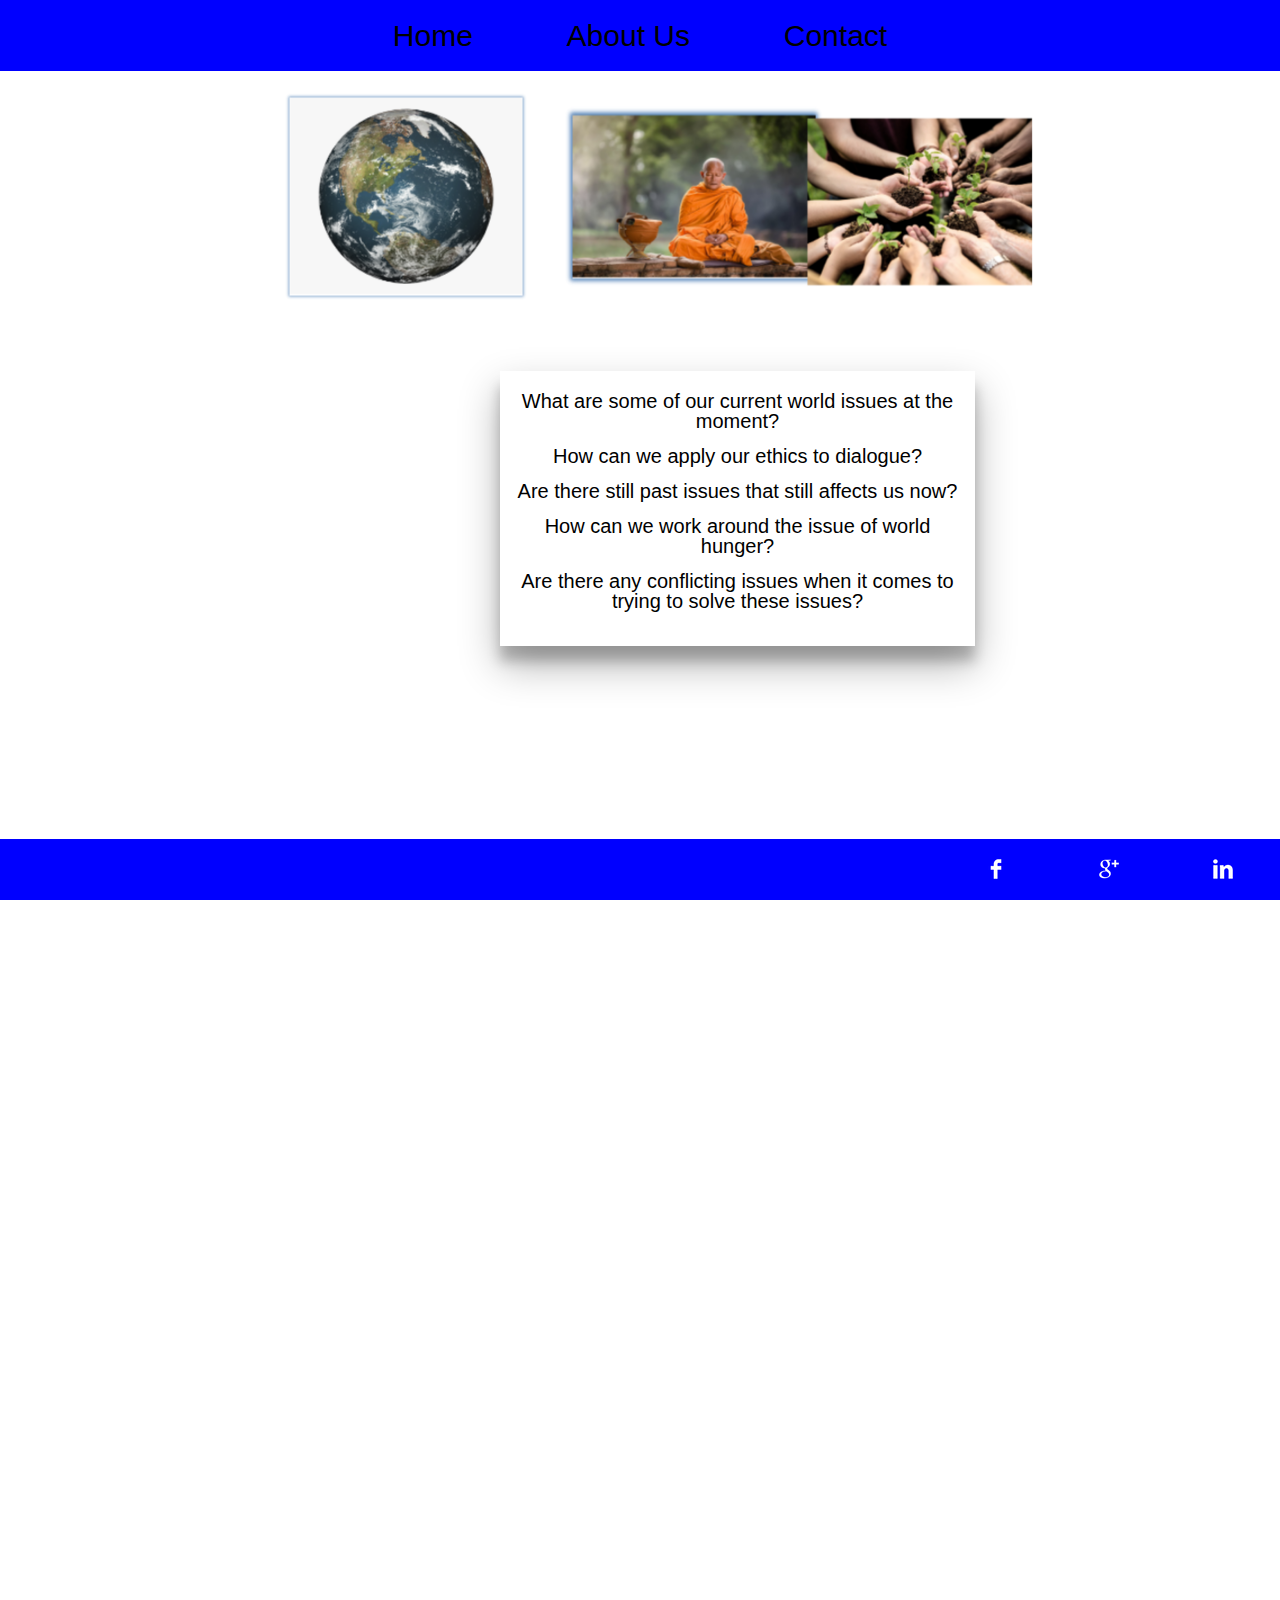
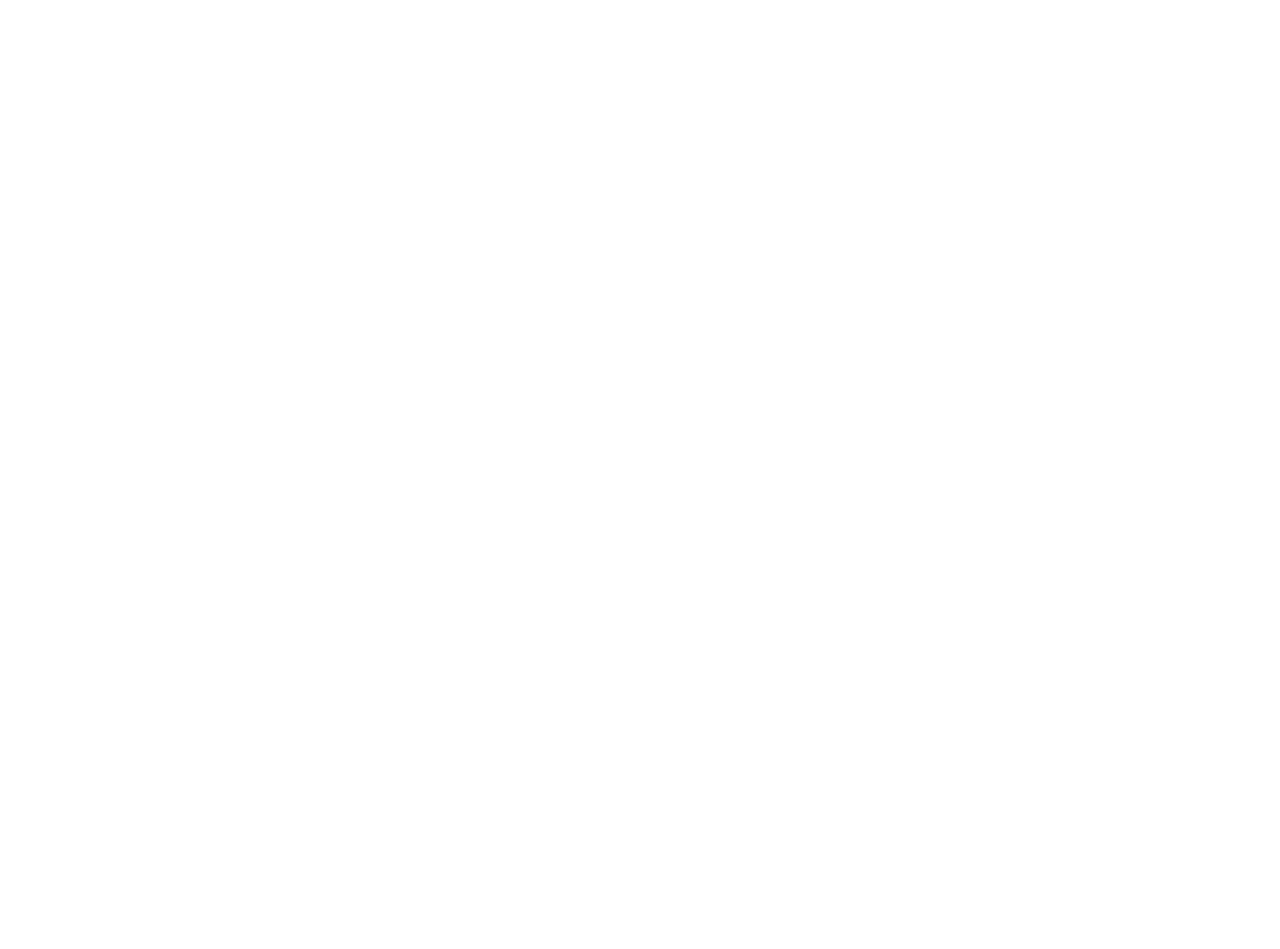
<file: about.html>
<!DOCTYPE html>
<html lang="en" class="nojs">

<head>
  <title>About US</title>
  <meta charset="utf-8" />
  <meta name="viewport" content="width=device-width,initial-scale=1.0,shrink-to-fit=no" />
  <link rel="stylesheet" media="screen" href="css/meyers_and_normalize-form_reset.css" />
  <link rel="stylesheet" media="screen" href="css/style.css" />
</head>

<body>
  <ul class="nav-list">
    <li class="nav-item"><a href="index.html">Home</a></li>
    <li class="nav-item"><a href="about.html">About Us</a></li>
    <li class="nav-item"><a href="contact.html">Contact</a></li>
  </ul>
  <div>
    <ul class="bottom-list">
      <li class="bottom-item"><a href="http://www.facebook.com/wix"><img src="images/facebook.png" alt="facebook"></a>
      </li>
      <li class="bottom-item"><a href="http://www.linkedin.com/company/wix.com?trk=tabs_biz_home"><img
            src="images/googleplus.png" alt="googleplus"></a></li>
      <li class="bottom-item"><a href="https://plus.google.com/117167403531518744294/posts"><img
            src="images/linkdin.png" alt="linkdin"></a></li>
    </ul>
  </div>
  <div class="about-us-text">
    <ul class="about-us-list">
      <li class="about-text">What are some of our current world issues at the moment?</li>
      <li class="about-text">How can we apply our ethics to dialogue?</li>
      <li class="about-text">Are there still past issues that still affects us now?</li>
      <li class="about-text">How can we work around the issue of world hunger?</li>
      <li class="about-text">Are there any conflicting issues when it comes to trying to solve these issues?</li>
    </ul>
  </div>
  <div class="slide-images">
    <div class="img-container">
      <img src="resources/earth_transparent.png" alt="pic_1">
    </div>
    <div class="img-container_2">
      <img src="resources/monk.jpg" alt="pic_2">
    </div>
    <div class="img-container_3">
      <img src="resources/plant_hands.jpg" alt="pic_3">
    </div>
  </div>
</body>

</html>
</file>
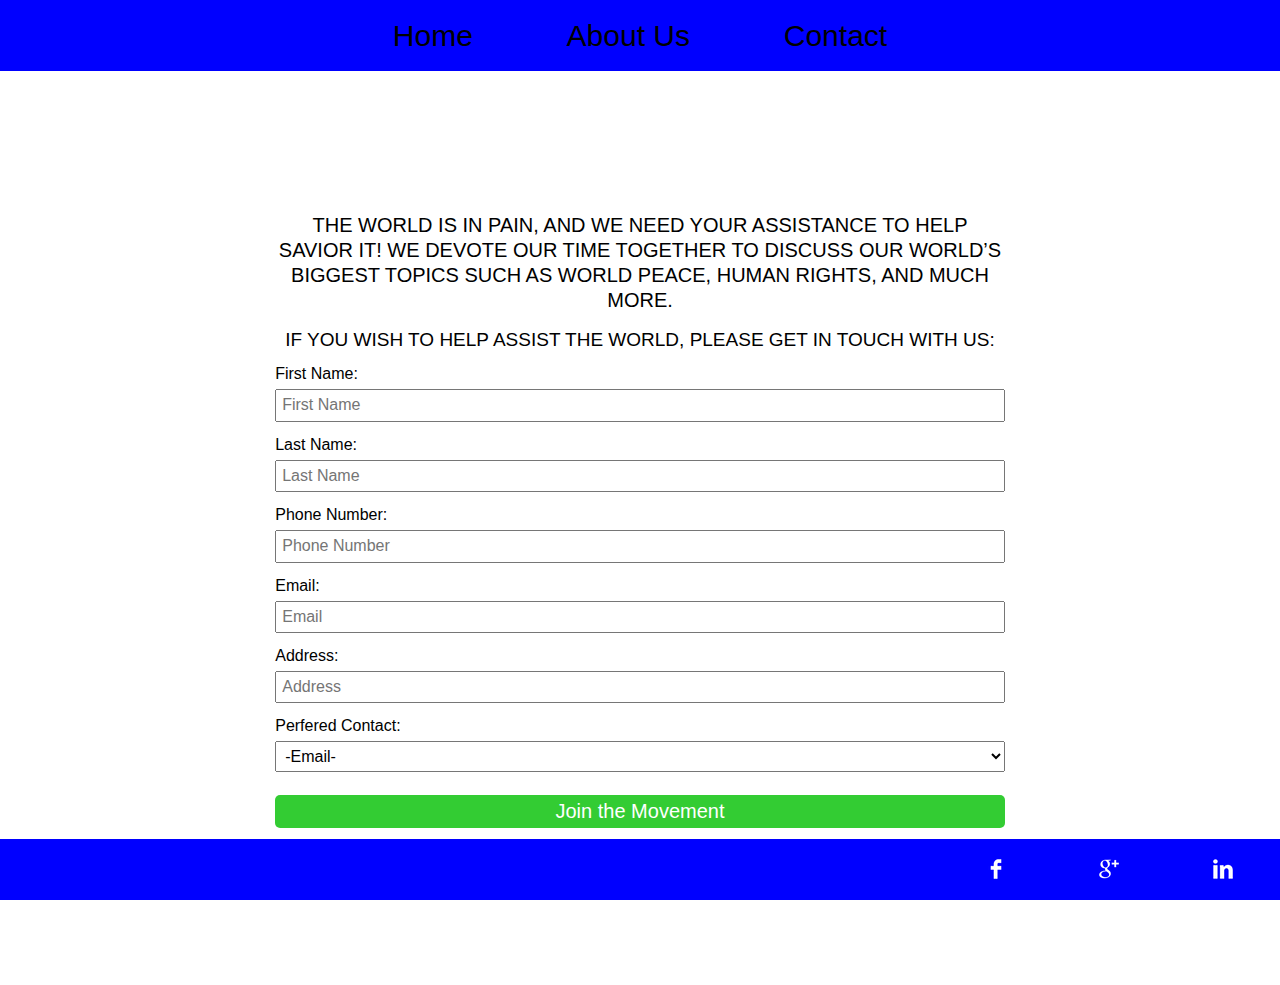
<file: contact.html>
<!DOCTYPE html>
<html lang="en" class="nojs">
<head>
  <title>Contact US</title>
  <meta charset="utf-8" />
  <meta name="viewport" content="width=device-width,initial-scale=1.0,shrink-to-fit=no"/>
  <link rel="stylesheet" media="screen" href="css/meyers_and_normalize-form_reset.css" />
  <link rel="stylesheet" media="screen" href="css/style.css" />
  <script src="js/script.js" async></script>
</head>
<body>
  <ul class="nav-list">
    <li class="nav-item"><a href="index.html">Home</a></li>
    <li class="nav-item"><a href="about.html">About Us</a></li>  
    <li class="nav-item"><a href="contact.html">Contact</a></li>
  </ul>
  <ul class="bottom-list">
    <li class="bottom-item"><a href="http://www.facebook.com/wix"><img src="images/facebook.png" alt="facebook"></a></li>
    <li class="bottom-item"><a href="http://www.linkedin.com/company/wix.com?trk=tabs_biz_home"><img src="images/googleplus.png" alt="googleplus"></a></li>
    <li class="bottom-item"><a href="https://plus.google.com/117167403531518744294/posts"><img src="images/linkdin.png" alt="linkdin"></a></li>
  </ul>
  <div class="main">
    <form method="get" action="#null" name="contactForm" autocomplete="on" onsubmit="return checkempty()">
      <div class="title">
        <h1>The world is in pain, and we need your assistance to help savior it! We devote our time together to discuss our world’s biggest topics such as world peace, human rights, and much more.</h1>
        <h2> If you wish to help assist the world, please get in touch with us:</h2>
    </div>
    <div class="contact">
      <label>First Name:</label>
      <input type="text" id="firstname" name="fname" placeholder="First Name">
	  <label>Last Name:</label>
      <input type="text" id="lastname" name="lname" placeholder="Last Name">
	  <label>Phone Number:</label>
      <input type="tel"  id="phone" name="phone" placeholder="Phone Number">
	  <label>Email:</label>
      <input type="email" id="email" name="email" placeholder="Email" pattern="^.+@.+$" />
	  <label>Address:</label>
      <input type="text" id="address" name="address" placeholder="Address">
	  <label>Perfered Contact:</label>
      <select>
        <option value="email" selected>-Email-</option>
        <option value="phone">Phone</option>
        <option value="mail">Mail</option>
      </select>
    </div>
    <input type="submit" id="submit" value="Join the Movement">
   </form>
  </div>
</body>
</html>
</file>
<file: css/style.css>
/* font family */
body {
    font-family: "Roboto", Arial, Helvetica, sans-serif;
}
/* contact Page*/
.nav-list {
    background: blue;
    top: 0;
    margin: 0;
    padding: 0;
    display: flex;
    justify-content: center;
    overflow: hidden;
    list-style-type: none;
}

.bottom-list {
    background: blue;
    bottom: 0;
    position: fixed;
    margin: 0;
    padding: 0;
    display: flex;
    justify-content: right;
    overflow: hidden;
    list-style-type: none;
    width: 100%;
}

.nav-item a,
.bottom-item a {
    display: flex;
    font-size: 1.25em;
    /* 20px */
    text-decoration: none;
    padding: 0.6875em 1.5625em;
    /*11px 25px*/
    color: black;
    text-align: center;
}

.nav-item li,
.bottom-item li {
    float: left;
    margin: 0;
    padding: 0;
    background: blue;
}

.nav-item a:hover,
.bottom-item a:hover {
    background-color: #000099;
}

.nav-item a:hover,
.bottom-item a:hover {
    background-color: #000099;
}

.main {
    display: flex;
    flex-direction: column;
    justify-content: center;
    align-items: center;
    padding: 32px;
}

.about-us-text {
    box-shadow: rgba(0, 0, 0, 0.3) 0px 19px 38px, rgba(0, 0, 0, 0.22) 0px 15px 12px;
    height: 275px;
    width: 475px;
    position: relative;
    right: 500px;
    top: 900px;
}

.about-text {
    padding-bottom: 15px;
}

.about-us-list {
    font-size: 20px;
    text-align: center;
    padding: 10px;
    padding-top: 20px;
}

.img-container {
    transform: scale(.3);
    display: inline-block;
    margin-right: -340px;
    margin-top: -460px;
    box-shadow: rgba(72, 122, 180, .7) 0px 0px 10px 5px;
}

/* HOME Page*/
.content {
    display: flex;
    flex-direction: column;
    align-items: center;
    height: 110vh;
}

p {
    inline-size: 70%;
    overflow-wrap: break-word;
    font-size: 16px;
    line-height: 1.35em;
}

.globe {
    padding: 40px 0 40px;
    width: 30%;
    height: auto;
}

.nature {
    width: 70%;
    height: auto;
    border-radius: 10px;
    padding-bottom: 50px;
}

.main {
    display: flex;
    flex-direction: column;
    justify-content: center;
    align-items: center;
    padding: 32px;
}

h1 {
    text-transform: uppercase;
    font-size: 20px;
    line-height: 1.25em;
    /* 20px */
    text-align: center;
    margin-bottom: 14px;
}

h2 {
    text-transform: uppercase;
    margin: auto;
    font-size: 19px;
    line-height: 1.375em;
    /* 22px */
    text-align: center;
    margin-bottom: 12px;
}

form {
    width: 100%;
    padding: 23px;
}

label {
    margin-bottom: 7px;
    vertical-align: middle;
}

.contact {
    width: 100%;
    display: flex;
    flex-direction: column;
}

input,
select {
    padding: 5px;
    margin-bottom: 15px;
}

#submit {
    border: none;
    border-radius: 5px;
    padding: 5px;
    margin-top: 8px;
    font-size: 20px;
    color: white;
    width: 100%;
    background: #33cc33;
}
    .about-us-text {
        position: relative;
        left: 90px;
        top: 650px;
    }
    .slide-images {
        transform: scale(.9);
        position: relative; 
        bottom: 190px;
        right: 90px;
        padding-bottom: 30px;
    }

    .img-container_2 {
        position: relative;
        transform: scale(.5);
        bottom: 320px;
        left: 160px;
        width: 540px;
        box-shadow: rgba(72, 122, 180, 1) 0px 0px 10px 5px;
    }

    .img-container_3 {
        position: relative; 
        transform: scale(.1);
        bottom: 1220px;
        left: 9px;
    }

#submit:hover {
    background: #006600;
}

@media (min-width: 650px) {
    
    .nav-list {
        display: flex;
        width: 100%;
    }

    .nav-item a,
    .bottom-item a {
        font-size: 1.75em;
        /* 28px */
    }

    h2 {
        margin-bottom: 20px;
    }

    form {
        width: 65%;
    }

    .main {
        flex-direction: row;
        height: calc(100% - 50px);
    }

    p {
        inline-size: 70%;
        overflow-wrap: break-word;
        font-size: 20px;
        line-height: 1.5em;
    }

    .globe {
        padding: 40px 0 40px;
        width: 20%;
        height: auto;
    }

    .nature {
        width: 60%;
        height: auto;
        border-radius: 10px;
        padding-bottom: 50px;
    }

    .about-us-text {
        position: relative;
        left: 90px;
        top: 650px;
    }

    .slide-images {
        transform: scale(.9);
        position: relative; 
        bottom: 190px;
        right: 90px;
        padding-bottom: 30px;
    }

    .img-container_2 {
        position: relative;
        transform: scale(.5);
        bottom: 320px;
        left: 160px;
        width: 540px;
        box-shadow: rgba(72, 122, 180, 1) 0px 0px 10px 5px;
    }

    .img-container_3 {
        position: relative; 
        transform: scale(.1);
        bottom: 1220px;
        left: 9px;
    }
    
}

@media (min-width: 1000px) {

    .nav-item a,
    .bottom-item a {
        font-size: 1.875em;
        /* 30px */
    }

    h2 {
        margin-bottom: 13px;
    }

    form {
        width: 60%;
    }

    .main {
        flex-direction: row;
        height: calc(100% - 50px);
    }

    p {
        inline-size: 70%;
        overflow-wrap: break-word;
        font-size: 20px;
        line-height: 1.5em;
    }

    .globe {
        padding: 40px 0 40px;
        width: 10%;
        height: auto;
    }

    .nature {
        width: 40%;
        height: auto;
        border-radius: 10px;
        padding-bottom: 50px;
    }

    .about-us-text {
        position: relative;
        left: 500px;
        top: 300px;
    }

    body {
        height: 100vh;
    }

    .img-container {
        position: relative;
        left: 50px;
    }

    .img-container_2 {
        position: relative;
        left: 530px;
        bottom: 546px;
    }
    
    .img-container_3 {
        position: relative;
        bottom: 1650px;
        left: 350px;
    }
}

@media (min-width: 1920px) {
    .img-container {
        position: relative;
        left: 300px;
    }
    .img-container_2 {
        position: relative;
        left: 765px;
    }
    .img-container_3 {
        position: relative;
        left: 350px;
    }

    .about-us-text {
        position: relative;
        left: 700px;
        top: 300px;
    }
}
</file>
